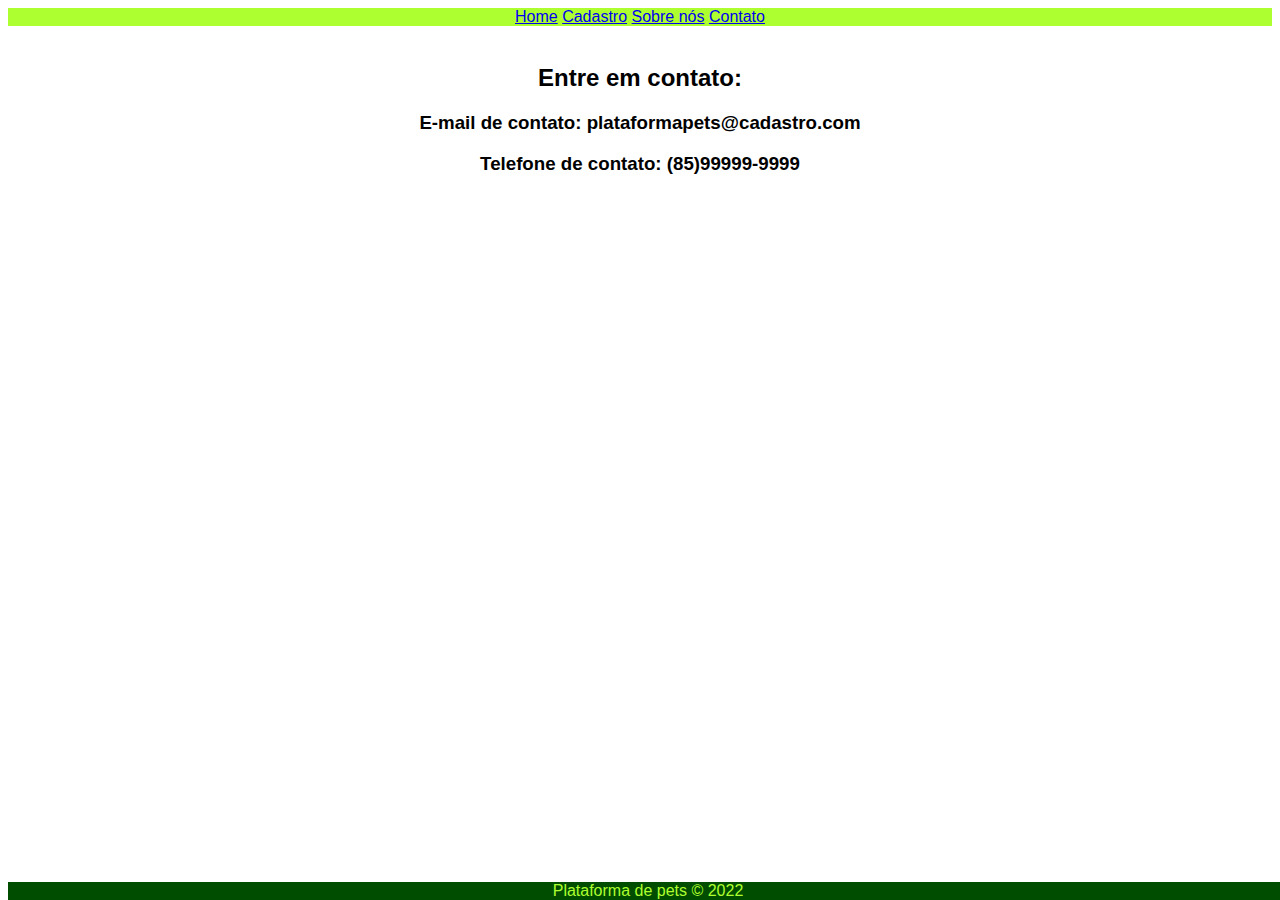
<file: contato.html>
<!DOCTYPE html>
<html lang="en">
<head>
    <meta charset="UTF-8">
    <meta http-equiv="X-UA-Compatible" content="IE=edge">
    <meta name="viewport" content="width=device-width, initial-scale=1.0">
    <title>Prova HTML CSS</title>
    <link rel="stylesheet" href="prova.css">
</head>
<body>
    <div id="teste">
    <nav class="header">
        <a href="index.html">Home</a>
        <a href="prova.html">Cadastro</a>
        <a href="sobre.html">Sobre nós</a>
        <a href="contato.html">Contato</a>
    </nav><br>
     </div>
    <h2>Entre em contato:</h2>
    <h3>E-mail de contato: plataformapets@cadastro.com</h3>
    <h3>Telefone de contato: (85)99999-9999</h3>
     <footer id="footer">
        Plataforma de pets © 2022
    </footer>

</body>
</html>
</file>
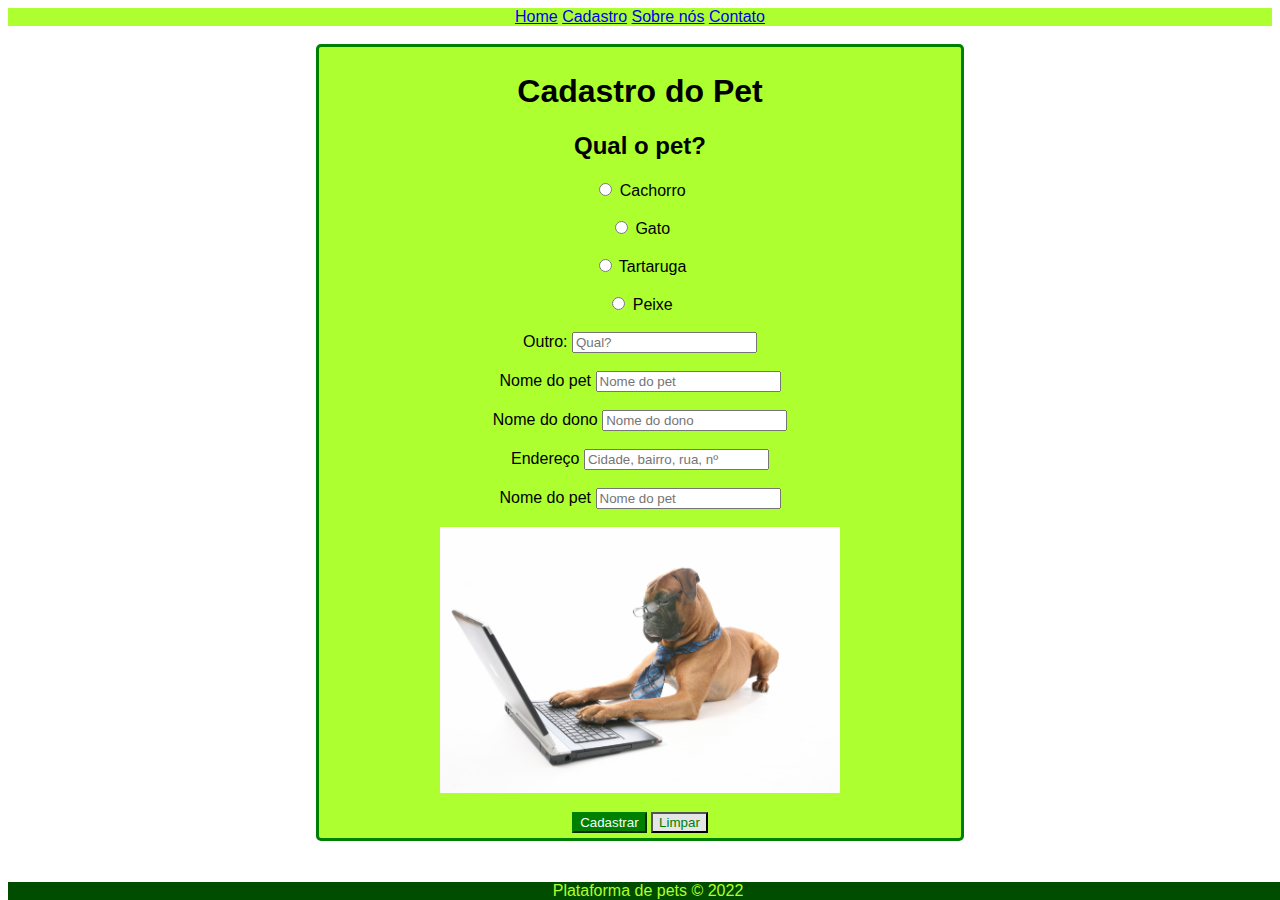
<file: prova.html>
<!DOCTYPE html>
<html lang="en">
<head>
    <meta charset="UTF-8">
    <meta http-equiv="X-UA-Compatible" content="IE=edge">
    <meta name="viewport" content="width=device-width, initial-scale=1.0">
    <title>Prova HTML CSS</title>
    <link rel="stylesheet" href="prova.css">
</head>

<body>
    <nav class="header">
        <a href="index.html">Home</a>
        <a href="prova.html">Cadastro</a>
        <a href="sobre.html">Sobre nós</a>
        <a href="contato.html">Contato</a>

    </nav><br>

    <form>
        <h1>Cadastro do Pet</h1>
    
        <h2>Qual o pet?</h2>
        <input name="radio" type="radio">
        <label for="Cachorro">Cachorro</label><br><br>
        
        <input name="radio" type="radio">
        <label for="Gato">Gato</label><br><br>
        
        <input name="radio" type="radio">
        <label for="Tartaruga">Tartaruga</label><br><br>
    
        <input name="radio" type="radio">
        <label for="Peixe">Peixe</label><br><br>

        <label for="Outro">Outro:</label>
        <input type="text" placeholder="Qual?"><br><br>
    
       <label for="Nome">Nome do pet</label>
       <input type="text" placeholder="Nome do pet"><br><br>

       <label for="Nome">Nome do dono</label>
       <input type="text" placeholder="Nome do dono"><br><br>

       <label for="Endereço">Endereço</label>
       <input type="text" placeholder="Cidade, bairro, rua, nº"><br><br>

       <label for="Nome">Nome do pet</label>
       <input type="text" placeholder="Nome do pet"><br><br>

       <img class="img" src="./imagens/dog-writing.jpg.crdownload" alt="Cachorro de óculos escrevendo"><br>
    
        <button id="bsubmit" type="submit">Cadastrar</button>
    
        <button id="breset" type="reset">Limpar</button>
        
        </form> <br><br>

        <footer id="footer">
            Plataforma de pets © 2022
        </footer>

</body>
</html>
</file>
<file: prova.css>
body{
    font-family: Helvetica, Arial, sans-serif;
    text-align: center;
}

form{
    text-align: center;
    margin: auto;
    width: 35%;
    border-color: green;
    border: 3px solid green;
    border-radius: 5px;
    background-color: greenyellow;
    padding: 5px 100px 5px 100px;
 }

.label{
    display: block;
 }

#bsubmit{
    margin-top: 15px;
    color: rgb(240, 255, 255);
    background-color: green;
    border-color: green;
}

#breset{
    color: green;
    background-color: #e4e5e7;
}

.header{
    background-color: greenyellow;
}
.img{
    max-width: 400px;
}

#footer{
    background-color: #004d00;
    color: greenyellow;
    bottom: 0;
    clear: both;
    width: 100%;
    position: fixed;
}
</file>
